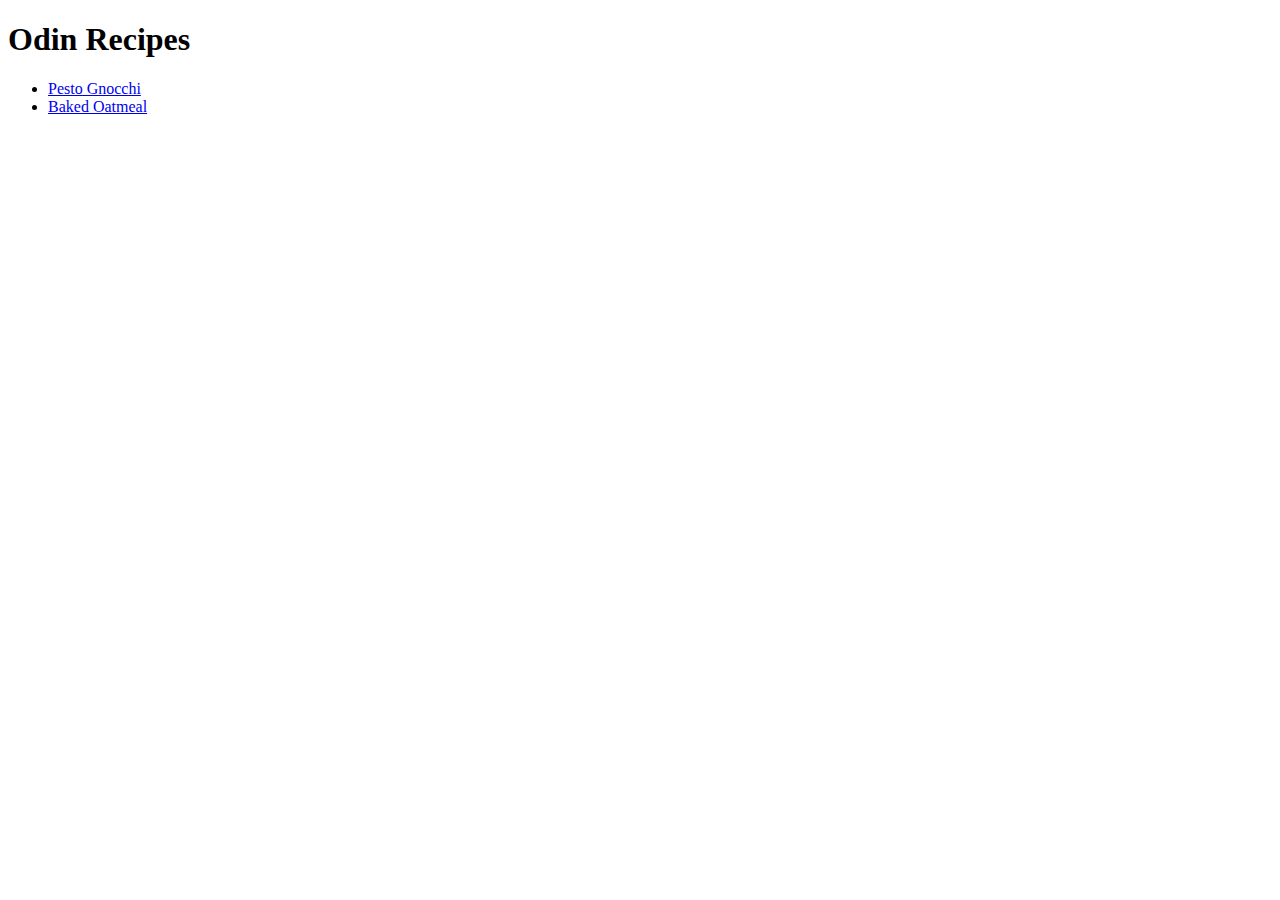
<file: index.html>
<!DOCTYPE html>
<html lang="en">
<head>
    <meta charset="UTF-8">
    <meta name="viewport" content="width=device-width, initial-scale=1.0">
    <title>Odin Recipes</title>
</head>
<body>
    <h1>Odin Recipes</h1>
<ul>
    <li><a href="recipes/gnocchi.html">Pesto Gnocchi</a></li>
    <li><a href="recipes/oatmeal.html">Baked Oatmeal</a></li>

</ul>
</body>
</html>
</file>
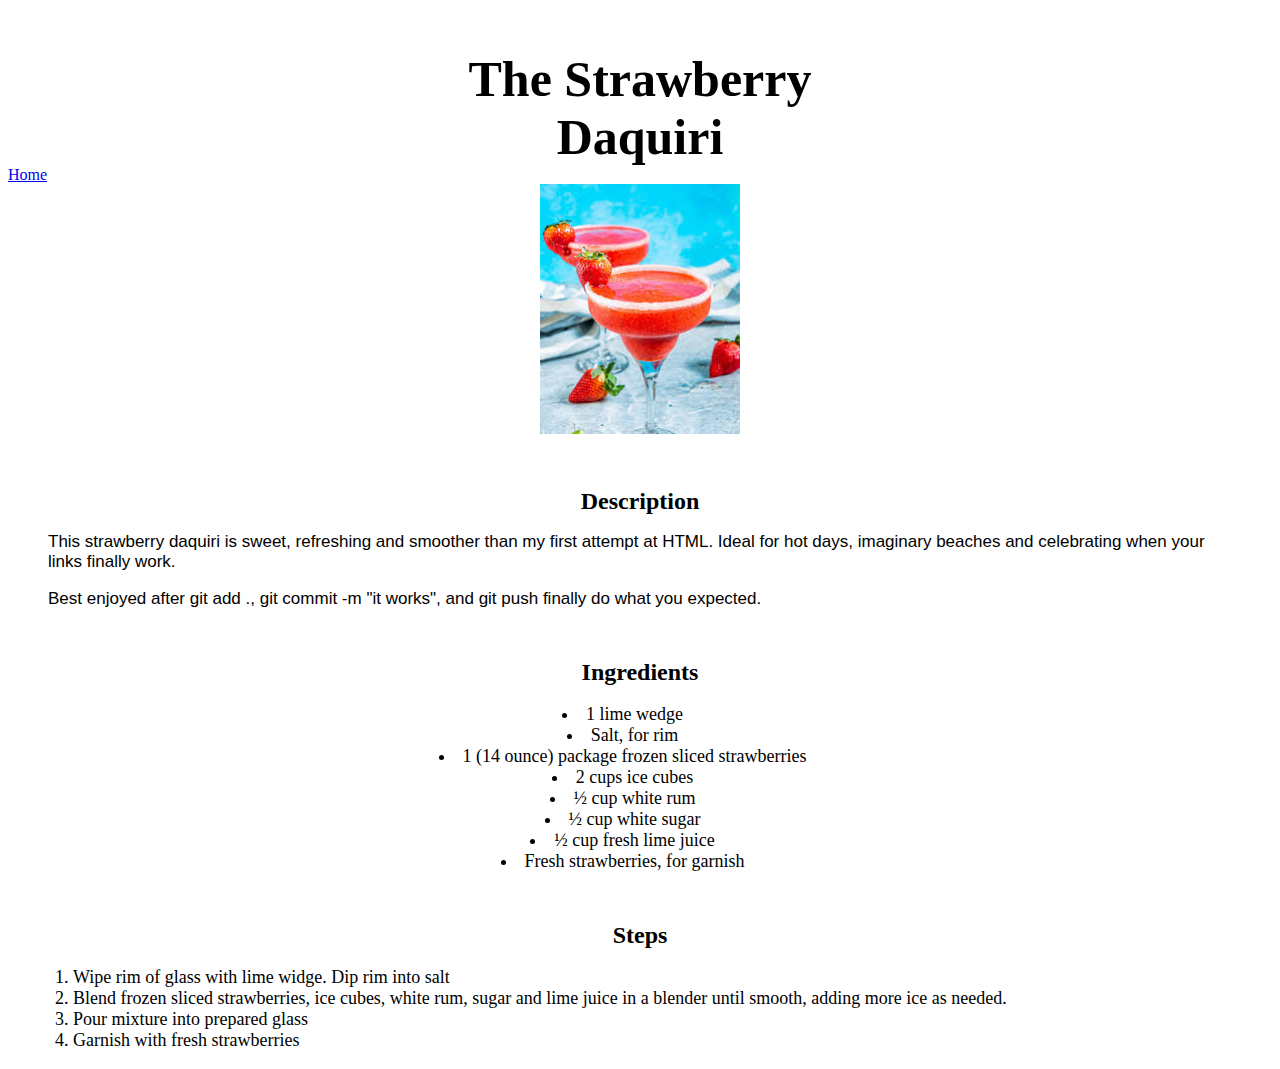
<file: recipes/daquiri.html>
<!DOCTYPE html>
<html lang="en">
<head>
    <meta charset="UTF-8">
    <meta name="viewport" content="width=device-width, initial-scale=1.0">
    <link rel="stylesheet" href="../style.css">
    <title>Strawberry Daquiri</title>
</head>
<body>
    <h1 class="title">The Strawberry Daquiri</h1>
    <a href="../index.html">Home</a><br>
    <div class="img">
    <img src="../img/daquiri.jpg" alt="A Tasty Daquiri" height="250">
    </div>
    <h3 class="subs title">Description</h3>    
    <p class="desc">This strawberry daquiri is sweet, refreshing and smoother than my first attempt at HTML. Ideal for hot days, imaginary beaches and celebrating when your links finally work.</p>
    <p class="desc">Best enjoyed after git add ., git commit -m "it works", and git push finally do what you expected.</p>
<h4 class="subs title">Ingredients</h4>
<ul class="ing lists">
    <li>1 lime wedge</li>
    <li>Salt, for rim</li>
    <li>1 (14 ounce) package frozen sliced strawberries</li>
    <li>2 cups ice cubes</li>
    <li>&frac12; cup white rum</li>
    <li>&frac12; cup white sugar</li>
    <li>&frac12; cup fresh lime juice</li>
    <li>Fresh strawberries, for garnish</li>
</ul>
<h4 class="subs title">Steps</h4>
<ol class="lists">
    <li>Wipe rim of glass with lime widge. Dip rim into salt</li>
    <li>Blend frozen sliced strawberries, ice cubes, white rum, sugar and lime juice in a blender until smooth, adding more ice as needed.</li>
    <li>Pour mixture into prepared glass</li>
    <li>Garnish with fresh strawberries</li>
</ol>

</body>
</html>
</file>
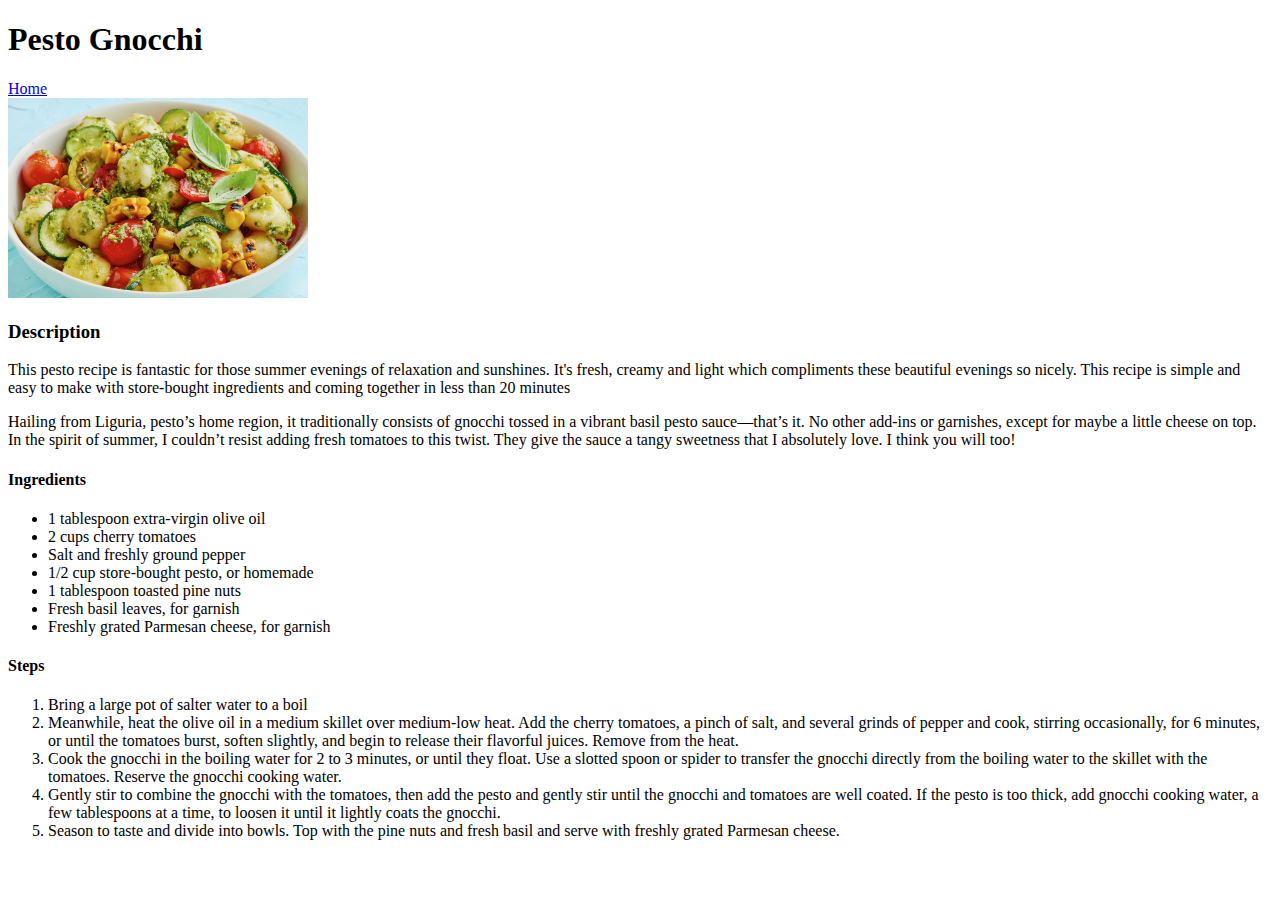
<file: recipes/gnocchi.html>
<!DOCTYPE html>
<html lang="en">
<head>
    <meta charset="UTF-8">
    <meta name="viewport" content="width=device-width, initial-scale=1.0">
    <title>Gnocchi Recipe</title>
</head>
<body>
    <h1>Pesto Gnocchi</h1>
    <a href="../index.html">Home</a> <br>
    <img src="../img/gnocchi.jpg" height="200" width="300"> <br>
    <h3>Description</h3>
    <p>This pesto recipe is fantastic for those summer evenings of relaxation and sunshines. It's fresh, creamy and light which compliments these beautiful evenings so nicely. This recipe is simple and easy to make with store-bought ingredients and coming together in less than 20 minutes</p>
    <p>Hailing from Liguria, pesto’s home region, it traditionally consists of gnocchi tossed in a vibrant basil pesto sauce—that’s it. No other add-ins or garnishes, except for maybe a little cheese on top. In the spirit of summer, I couldn’t resist adding fresh tomatoes to this twist. They give the sauce a tangy sweetness that I absolutely love. I think you will too!</p>

    <h4>Ingredients</h4>
    <ul>
        <li>1 tablespoon extra-virgin olive oil</li>
        <li>2 cups cherry tomatoes</li>
        <li>Salt and freshly ground pepper</li>
        <li>1/2 cup store-bought pesto, or homemade</li>
        <li>1 tablespoon toasted pine nuts</li>
        <li>Fresh basil leaves, for garnish</li>
        <li>Freshly grated Parmesan cheese, for garnish</li>
    </ul>
    <h4>Steps</h4>
    <ol>
        <li>Bring a large pot of salter water to a boil</li>
        <li>Meanwhile, heat the olive oil in a medium skillet over medium-low heat. Add the cherry tomatoes, a pinch of salt, and several grinds of pepper and cook, stirring occasionally, for 6 minutes, or until the tomatoes burst, soften slightly, and begin to release their flavorful juices. Remove from the heat.</li>
        <li>Cook the gnocchi in the boiling water for 2 to 3 minutes, or until they float. Use a slotted spoon or spider to transfer the gnocchi directly from the boiling water to the skillet with the tomatoes. Reserve the gnocchi cooking water.</li>
        <li>Gently stir to combine the gnocchi with the tomatoes, then add the pesto and gently stir until the gnocchi and tomatoes are well coated. If the pesto is too thick, add gnocchi cooking water, a few tablespoons at a time, to loosen it until it lightly coats the gnocchi.</li>
        <li>Season to taste and divide into bowls. Top with the pine nuts and fresh basil and serve with freshly grated Parmesan cheese.
</li>
    </ol>

</body>
</html>
</file>
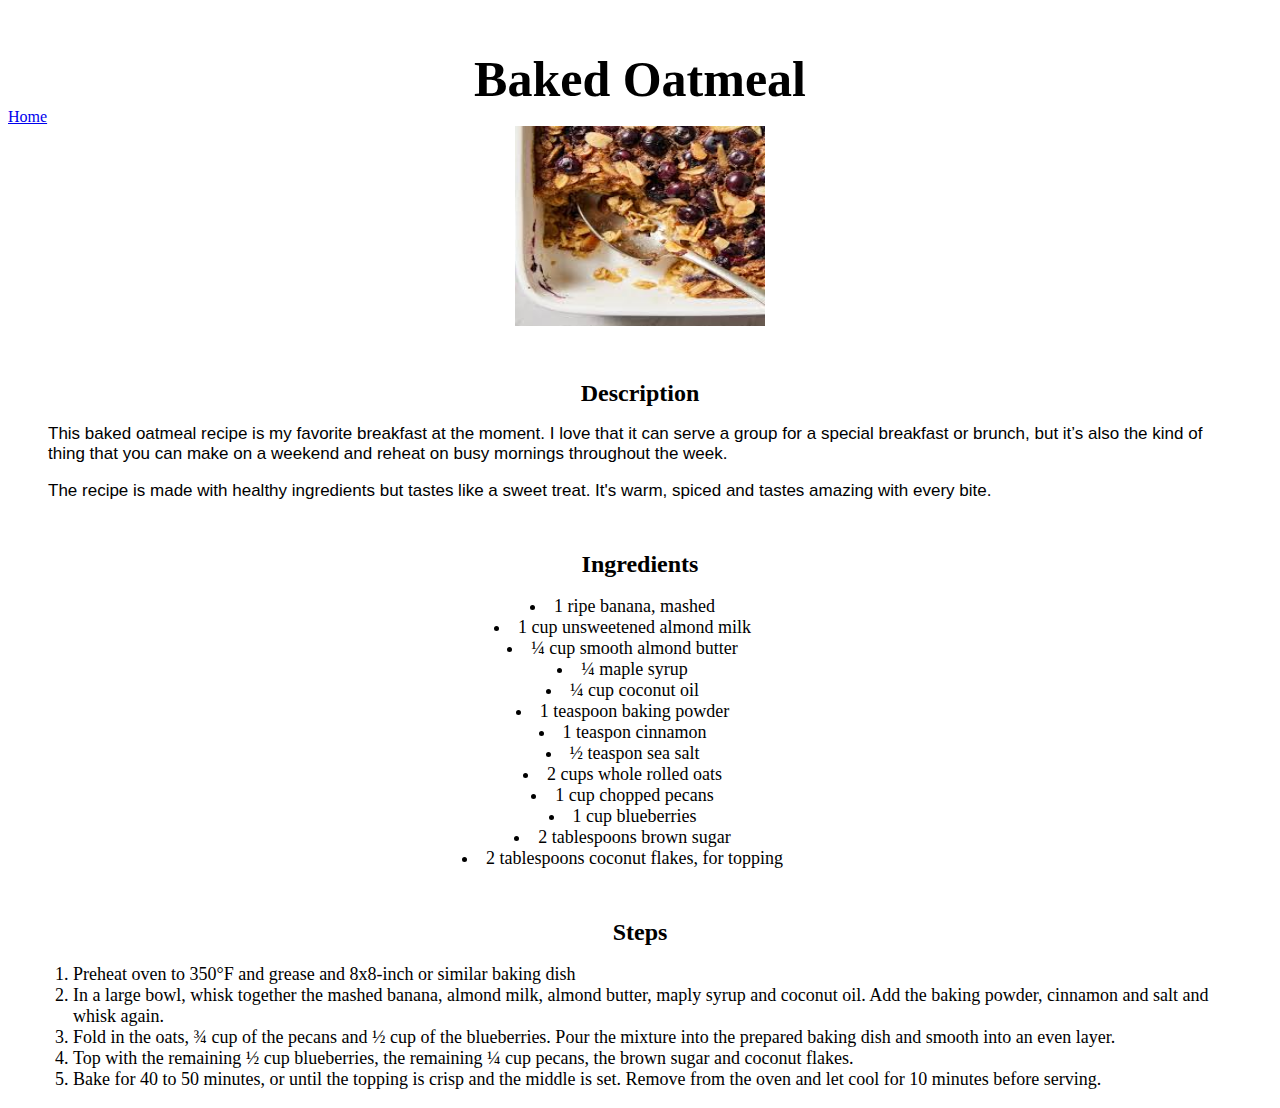
<file: recipes/oatmeal.html>
<!DOCTYPE html>
<html lang="en">
<head>
    <meta charset="UTF-8">
    <meta name="viewport" content="width=device-width, initial-scale=1.0">
    <link rel="stylesheet" href="../style.css">
    <title>Baked Oatmeal</title>
</head>
<body>
    <h1 class="title">Baked Oatmeal</h1>
    <a href="../index.html">Home</a><br>
    <div class="img">
    <img src="../img/oatmeal.jpg" height="200" width="250">
    </div>
    <h3 class="subs title">Description</h3>
    <p class="desc">This baked oatmeal recipe is my favorite breakfast at the moment. I love that it can serve a group for a special breakfast or brunch, but it’s also the kind of thing that you can make on a weekend and reheat on busy mornings throughout the week.</p>
    <p class="desc">The recipe is made with healthy ingredients but tastes like a sweet treat.  It's warm, spiced and tastes amazing with every bite.</p>

    <h4 class="subs title">Ingredients</h4>
    <ul class="ing lists">
        <li>1 ripe banana, mashed</li>
        <li>1 cup unsweetened almond milk</li>
        <li>&frac14; cup smooth almond butter</li>
        <li>&frac14; maple syrup</li>
        <li>&frac14; cup coconut oil</li>
        <li>1 teaspoon baking powder</li>
        <li>1 teaspon cinnamon</li>
        <li>&frac12; teaspon sea salt</li>
        <li>2 cups whole rolled oats</li>
        <li>1 cup chopped pecans</li>
        <li>1 cup blueberries</li>
        <li>2 tablespoons brown sugar</li>
        <li>2 tablespoons coconut flakes, for topping</li>
    </ul>

    <h4 class="subs title">Steps</h4>
    <ol class="lists">
        <li>Preheat oven to 350&deg;F and grease and 8x8-inch or similar baking dish</li>
        <li>In a large bowl, whisk together the mashed banana, almond milk, almond butter, maply syrup and coconut oil. Add the baking powder, cinnamon and salt and whisk again.</li>
        <li>Fold in the oats, &frac34; cup of the pecans and &frac12; cup of the blueberries. Pour the mixture into the prepared baking dish and smooth into an even layer.</li>
        <li>Top with the remaining &frac12; cup blueberries, the remaining &frac14; cup pecans, the brown sugar and coconut flakes.</li>
        <li>Bake for 40 to 50 minutes, or until the topping is crisp and the middle is set. Remove from the oven and let cool for 10 minutes before serving.</li>
    </ol>

</html>
</file>
<file: style.css>
* {
    box-sizing: border-box;
}

.main {
    background-color: rgb(251, 247, 244);
}

.homehead {
    background-color: rgb(231, 153, 127);
}

.homeli {
    font-size: 20px;
    font-family:'Courier New', Courier, monospace;
    
}

.title {
    font-size: 50px;
    text-align: center;
    margin: 0 auto;
    width: 500px;
    margin-top: 50px;
}

.img {
    text-align: center;

}

.subs {
    font-size: 24px;
}

.desc {
    font-size: 17px;
    font-family: Arial, Helvetica, sans-serif;
    margin-left: 40px;
    margin-right: 40px;
}

.ing {
    list-style-position: inside;
    padding: 0;
    text-align: center;
}

.lists {
    font-size: 18px;
    margin-left: 25px;
    margin-right: 60px;
}

li {
    margin-bottom: 5px;
    margin: 0 auto;
}
</file>
